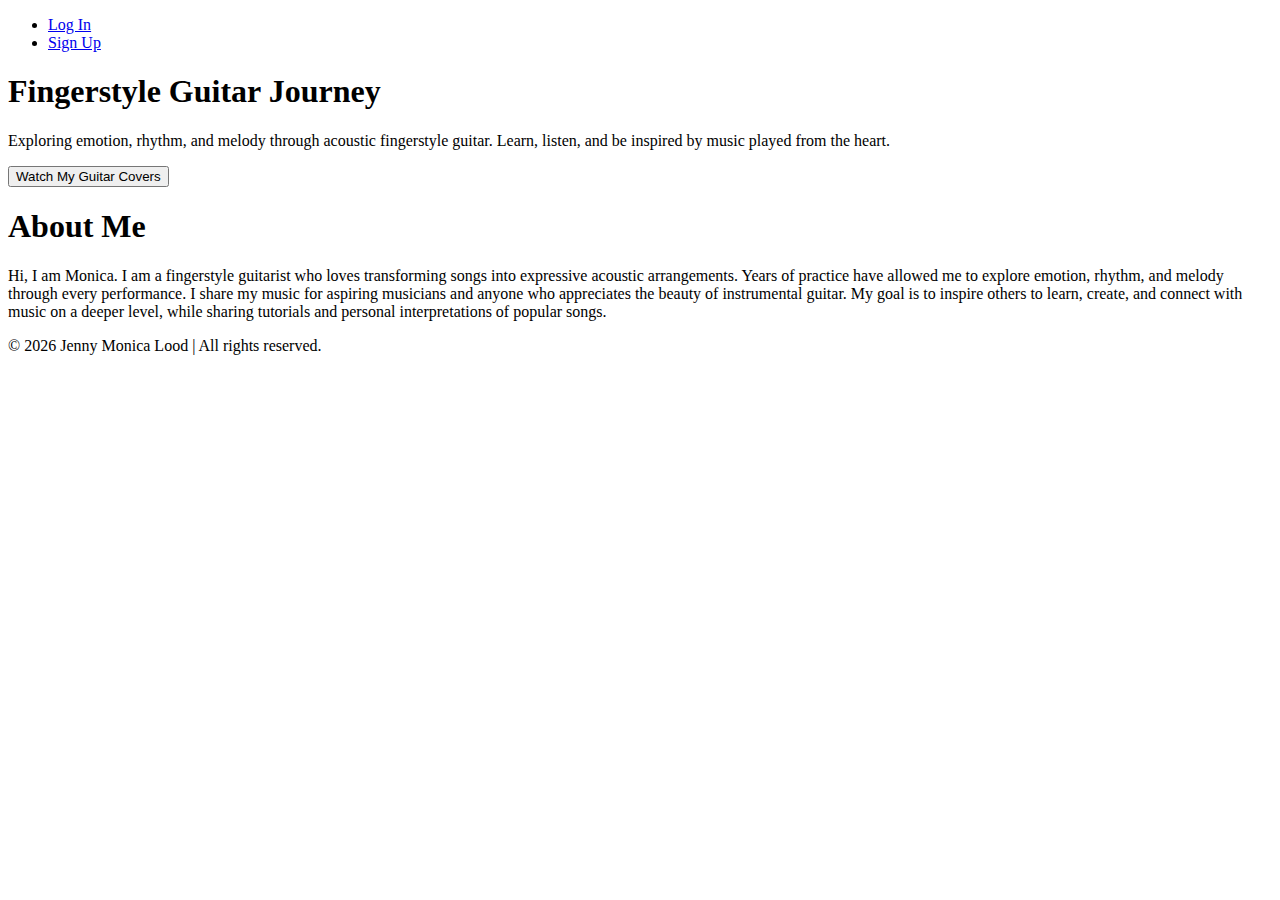
<file: index.html>
<!doctype html>

<html lang="en">
  <head>
    <meta charset="UTF-8" />
    <meta name="viewport" content="width=device-width, initial-scale=1.0" />
    <title>Guitaria</title>

    <link rel="stylesheet" href="style.css" />
  </head>

  <body>
    <nav class="navbar">
      <ul class="nav-links">
        <li><a href="login.html" class="login">Log In</a></li>
        <li><a href="signup.html" class="signup">Sign Up</a></li>
      </ul>
    </nav>

    <!-- Hero Section -->
    <header class="hero-sec">
      <h1>Fingerstyle Guitar Journey</h1>
      <p>
        Exploring emotion, rhythm, and melody through acoustic fingerstyle
        guitar. Learn, listen, and be inspired by music played from the heart.
      </p>
      <button class="cta-btn">Watch My Guitar Covers</button>
    </header>

    <!-- Content Section -->
    <section class="about-sec">
      <h1>About Me</h1>
      <p>
        Hi, I am Monica. I am a fingerstyle guitarist who loves transforming
        songs into expressive acoustic arrangements. Years of practice have
        allowed me to explore emotion, rhythm, and melody through every
        performance. I share my music for aspiring musicians and anyone who
        appreciates the beauty of instrumental guitar. My goal is to inspire
        others to learn, create, and connect with music on a deeper level, while
        sharing tutorials and personal interpretations of popular songs.
      </p>
    </section>

    <footer class="footer">
      <p>&copy; 2026 Jenny Monica Lood | All rights reserved.</p>
    </footer>
  </body>
</html>
</file>
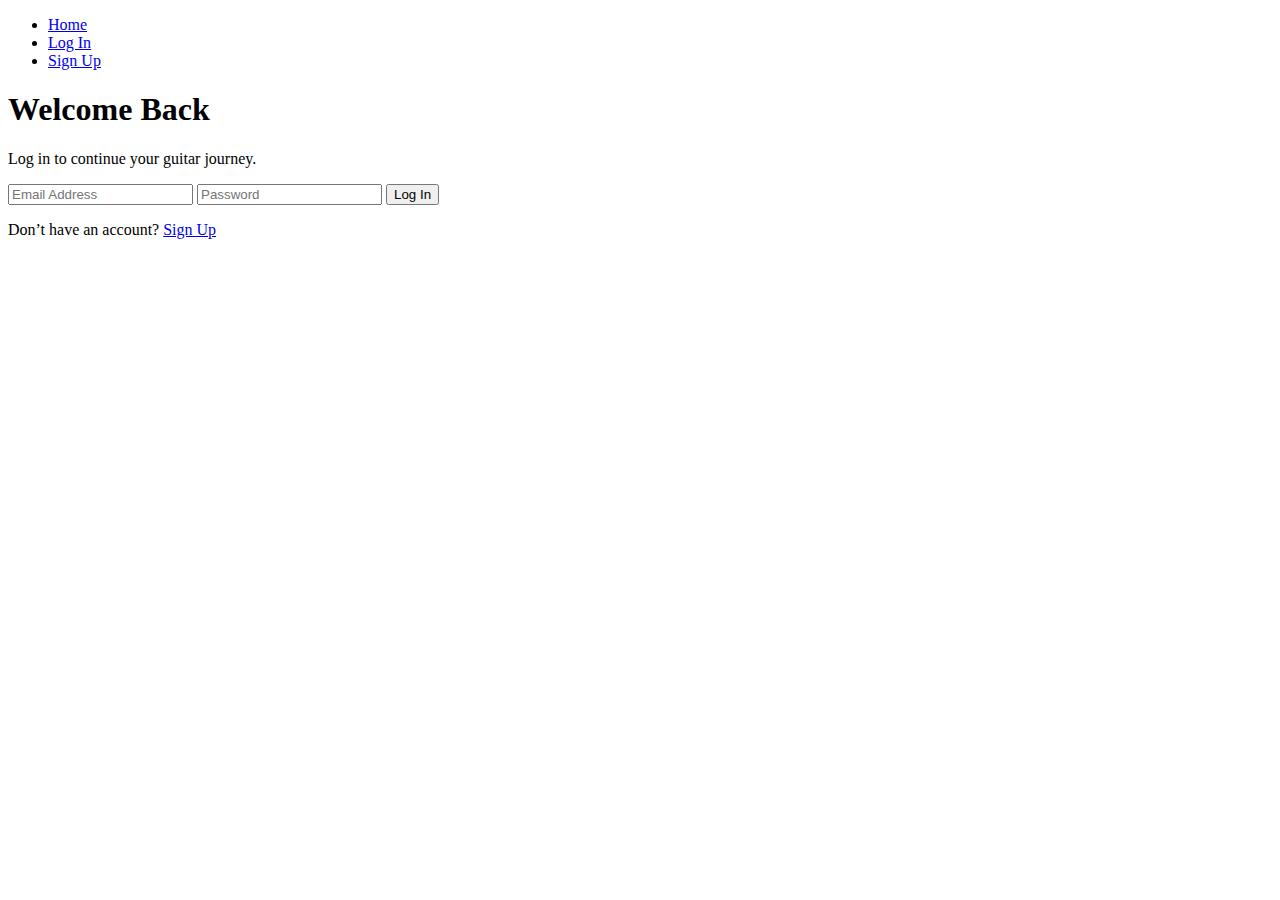
<file: login.html>
<!doctype html>
<html lang="en">
  <head>
    <meta charset="UTF-8" />
    <meta name="viewport" content="width=device-width, initial-scale=1.0" />
    <title>Log In</title>
    <link rel="stylesheet" href="style.css" />
  </head>

  <body>
    <nav class="navbar">
      <ul class="nav-links">
        <li><a href="index.html">Home</a></li>
        <li><a href="login.html" class="login">Log In</a></li>
        <li><a href="signup.html" class="signup">Sign Up</a></li>
      </ul>
    </nav>
    <div class="auth-container">
      <div class="auth-box">
        <h1>Welcome Back</h1>
        <p>Log in to continue your guitar journey.</p>

        <form id="loginForm">
          <input type="email" id="email" placeholder="Email Address" required />
          <input
            type="password"
            id="password"
            placeholder="Password"
            required
          />

          <button type="submit" class="auth-btn">Log In</button>
        </form>

        <p class="auth-footer">
          Don’t have an account?
          <a href="signup.html">Sign Up</a>
        </p>
      </div>
    </div>

    <script src="script.js"></script>
  </body>
</html>
</file>
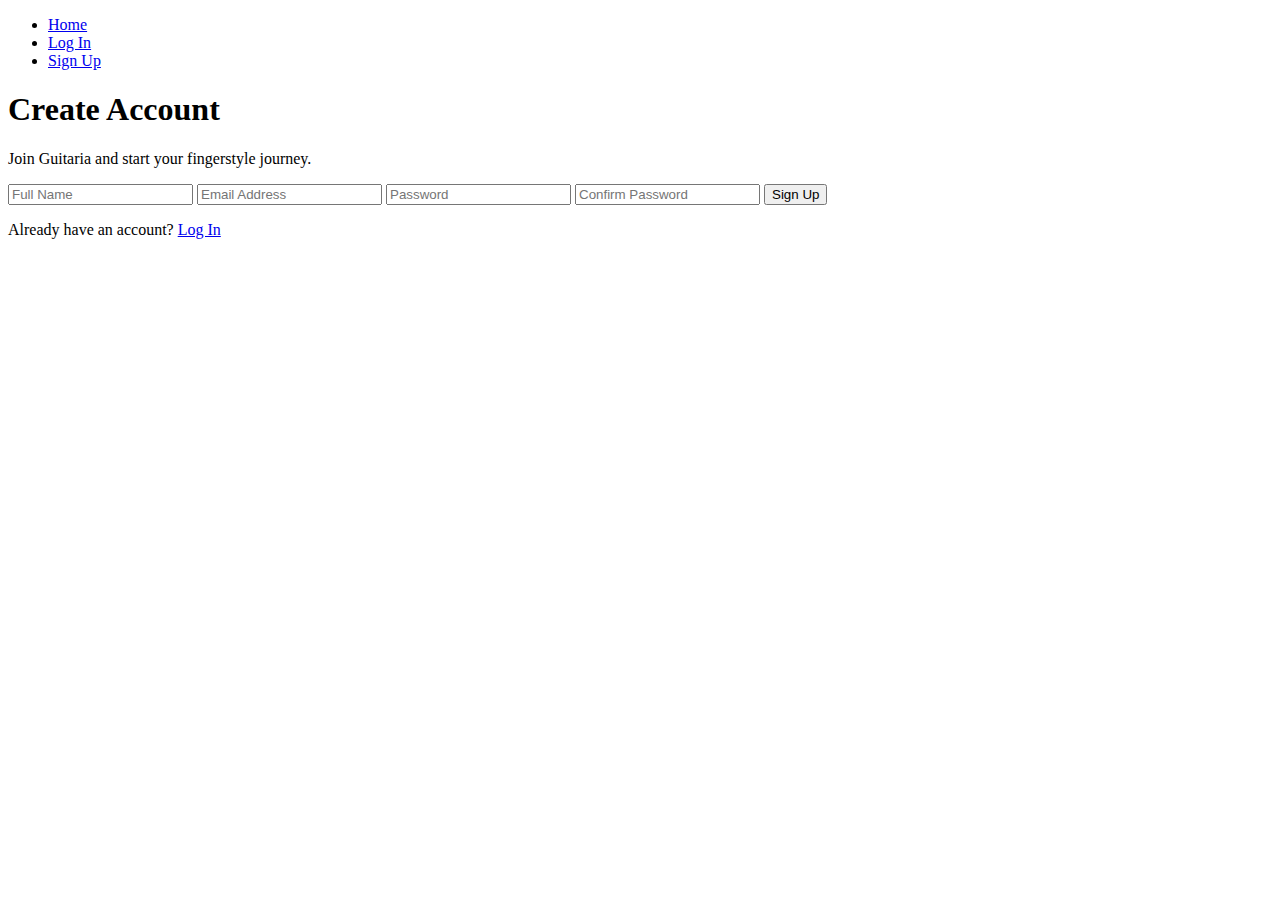
<file: signup.html>
<!doctype html>
<html lang="en">
  <head>
    <meta charset="UTF-8" />
    <meta name="viewport" content="width=device-width, initial-scale=1.0" />
    <title>Sign Up</title>
    <link rel="stylesheet" href="style.css" />
  </head>

  <body>
    <nav class="navbar">
      <ul class="nav-links">
        <li><a href="index.html">Home</a></li>
        <li><a href="login.html" class="login">Log In</a></li>
        <li><a href="signup.html" class="signup">Sign Up</a></li>
      </ul>
    </nav>

    <div class="auth-container">
      <div class="auth-box">
        <h1>Create Account</h1>
        <p>Join Guitaria and start your fingerstyle journey.</p>

        <form id="signupForm">
          <input type="text" id="fullName" placeholder="Full Name" required />
          <input type="email" id="email" placeholder="Email Address" required />
          <input
            type="password"
            id="password"
            placeholder="Password"
            required
          />
          <input
            type="password"
            id="confirmPassword"
            placeholder="Confirm Password"
            required
          />
          <button type="submit" class="auth-btn">Sign Up</button>
        </form>

        <p class="auth-footer">
          Already have an account?
          <a href="login.html">Log In</a>
        </p>
      </div>
    </div>

    <script src="script.js"></script>
  </body>
</html>
</file>
<file: style.css>

</file>
